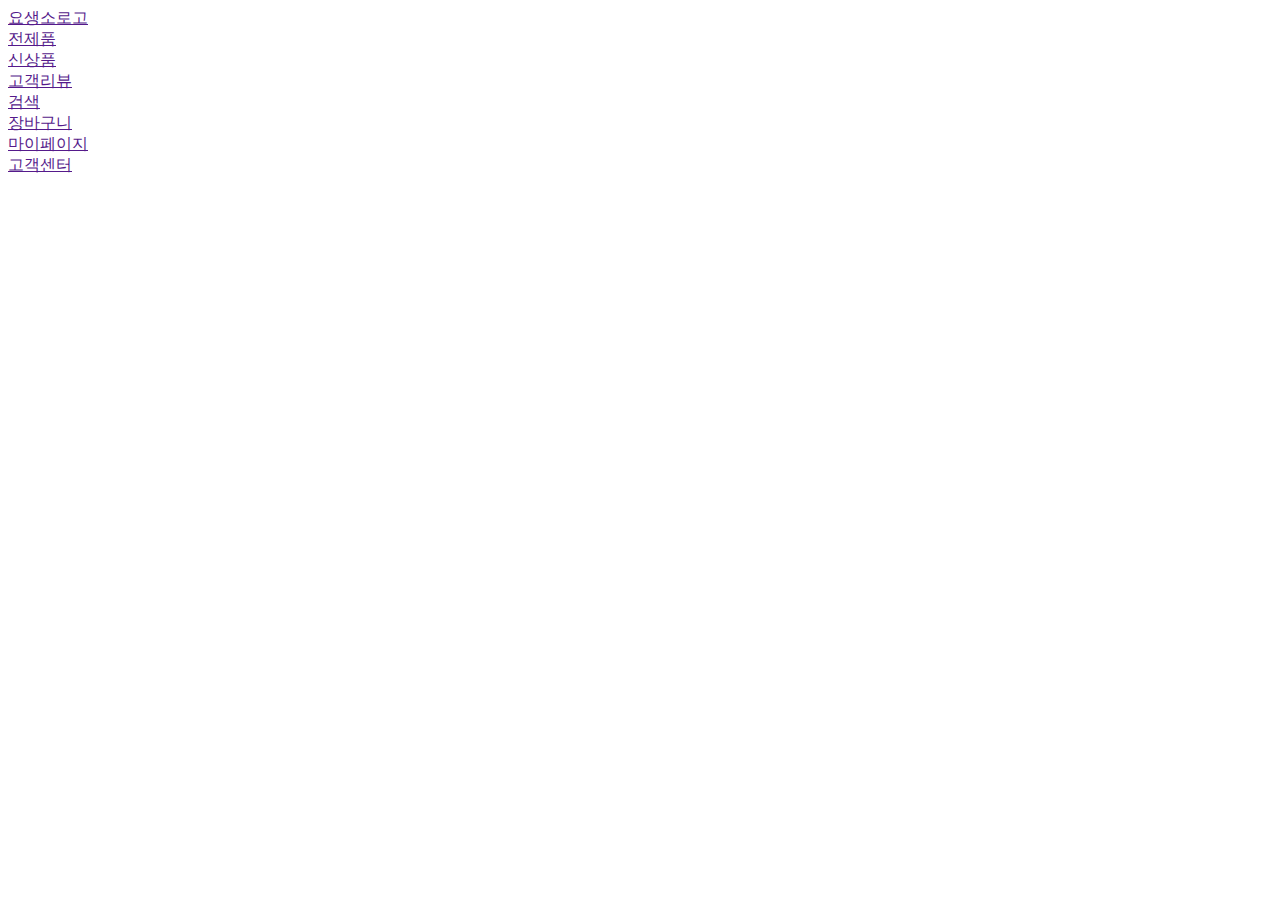
<file: html/index.html>
<!DOCTYPE html>
<html lang="en">
<head>
    <meta charset="UTF-8">
    <meta http-equiv="X-UA-Compatible" content="IE=edge">
    <meta name="viewport" content="width=device-width, initial-scale=1.0">
    <link rel="stylesheet" href="/css/header.css">
    <title>Document</title>
</head>
<body>
    <div id="head-top">
        <div id="head">
            <div id="head1">
                <div>
                    <a href="">요생소로고</a>
                </div>
                <div>
                    <a href="">전제품</a>
                </div>
                <div>
                    <a href="">신상품</a>
                </div>
                <div>
                    <a href="">고객리뷰</a>
                </div>
            </div>
        
            <div id="head2">
                <div>
                    <a href="">검색</a>
                </div>
                <div>
                    <a href="">장바구니</a>
                </div>
                <div>
                    <a href="">마이페이지</a>
                </div>
                <div>
                    <a href="">고객센터</a>
                </div>
            </div>
        </div>
    </div>


</body>
</html>
</file>
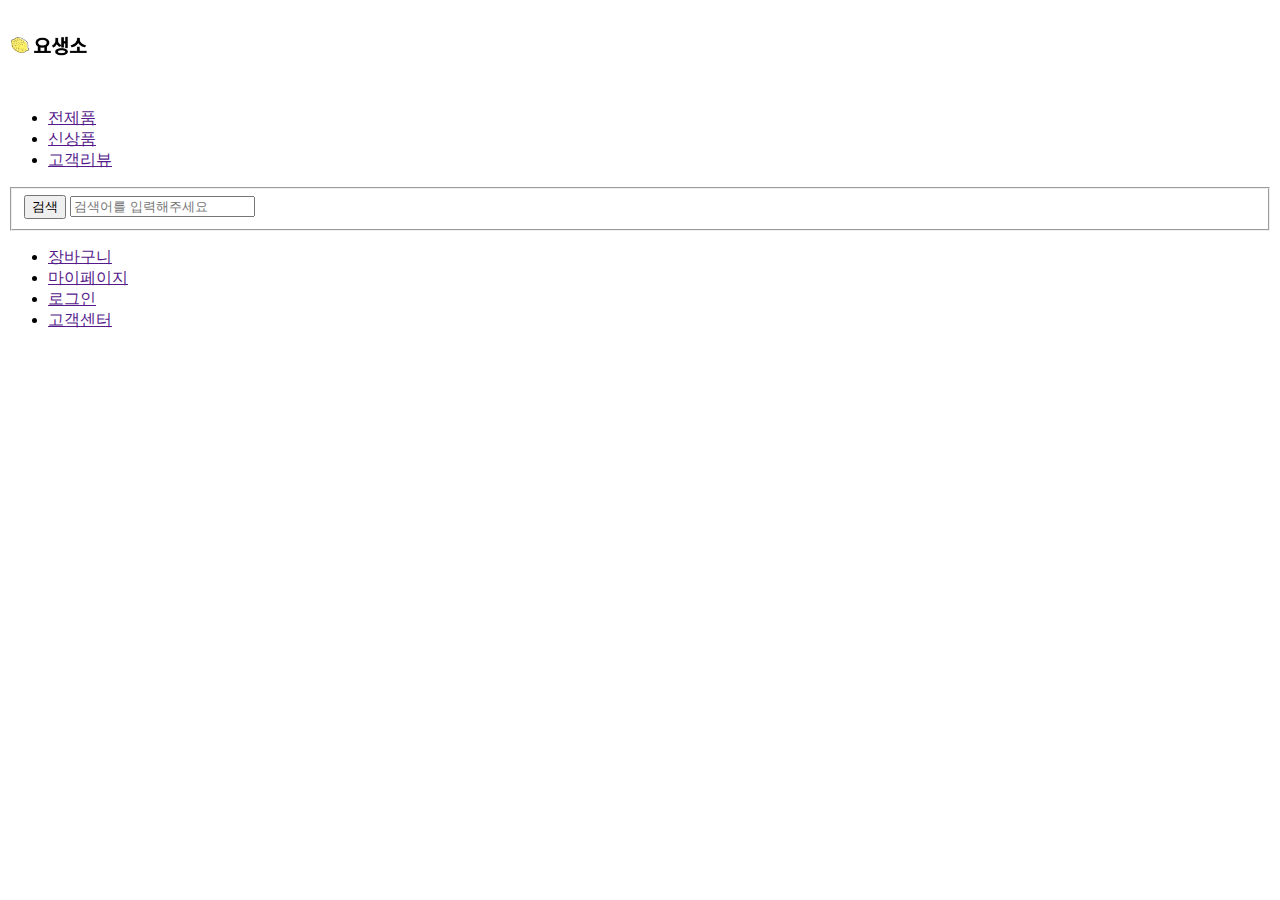
<file: html/header.html>
<!DOCTYPE html>
<html lang="en">
<head>
    <meta charset="UTF-8">
    <meta http-equiv="X-UA-Compatible" content="IE=edge">
    <meta name="viewport" content="width=device-width, initial-scale=1.0">
    <link rel="stylesheet" href="/css/header.css">
    <title>Document</title>

</head>
<body>
    <main>
        <!-- 헤더 영역 -->
        <header>
            <!-- 로고영역 -->
            <section>
                <a href="">
                    <img src="/img/logo.png" alt="logo" width="80px">
                </a>
            </section>
            <!-- 메뉴영역 -->
            <section>
                <nav>
                    <ul>
                        <li><a href="">전제품</a></li>
                        <li><a href="">신상품</a></li>
                        <li><a href="">고객리뷰</a></li>
                    </ul>
                </nav>
            </section>
            <!-- 검색영역 -->
            <section>
                <article class="search-area">
                    <form action="#" name="search-form">
                        <fieldset>
                            <button id="search-btn">검색</button>
                            <input type="text" id="query" name="query"
                            autocomplete="off" placeholder="검색어를 입력해주세요">
                        </fieldset>
                    </form>
                </article>
            </section>
            <!-- 회원영역 -->
            <section>
                <ul>
                    <li><a href="">장바구니</a></li>
                    <li><a href="">마이페이지</a></li>
                    <li><a href="">로그인</a></li>
                    <li><a href="">고객센터</a></li>
                </ul>
            </section>

        </header>


        <!-- 컨텐츠 영역 -->

    </main>

    <!-- 푸터 영역 -->
</body>
</html>
</file>
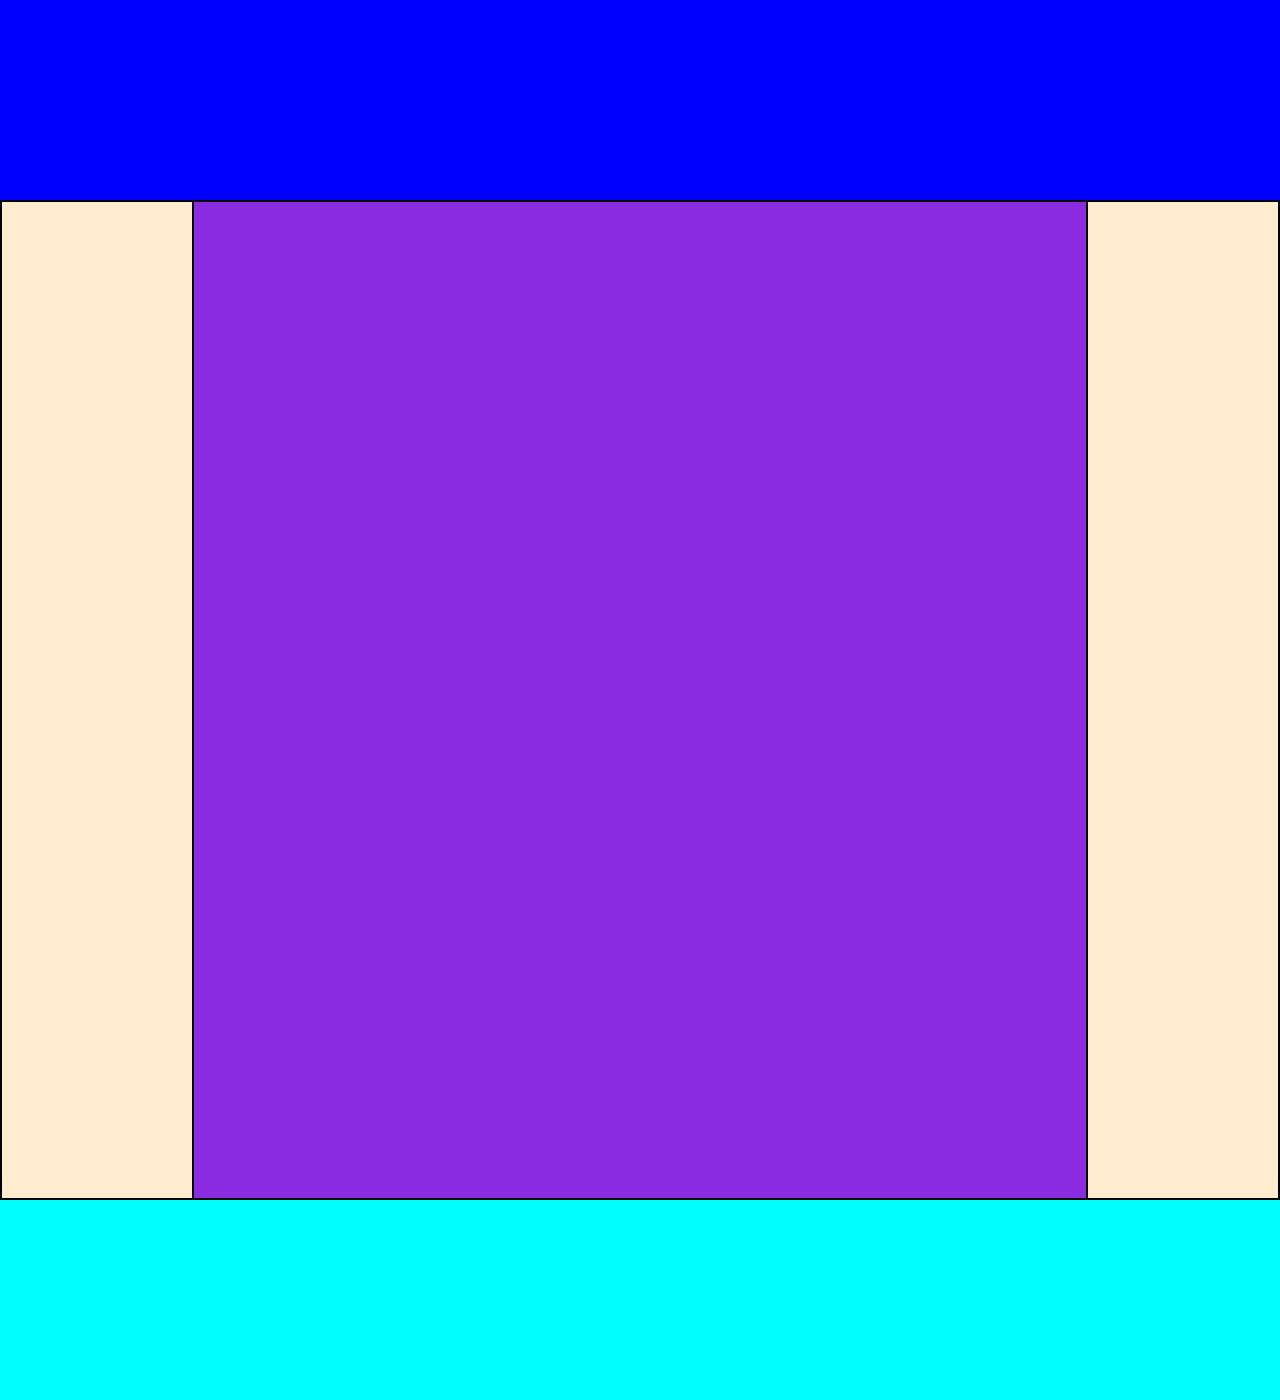
<file: html/log.html>
<!DOCTYPE html>
<html lang="en">
<head>
    <meta charset="UTF-8">
    <meta http-equiv="X-UA-Compatible" content="IE=edge">
    <meta name="viewport" content="width=device-width, initial-scale=1.0">
    <title>Document</title>
    <link rel="stylesheet" href="/css/log.css">
</head>
<body>
    <main>
        <!-- 헤더 -->
        <header></header>
        <!-- 바디 -->
        <section class="content">
            <!-- 왼쪽 공백 -->
            <section></section>
            <!-- 내용 -->
            <section></section>
            <!-- 오른쪽 공백 -->
            <section></section>
        </section>
    </main>
    <!-- 푸터 -->
    <footer></footer>
</body>
</html>
</file>
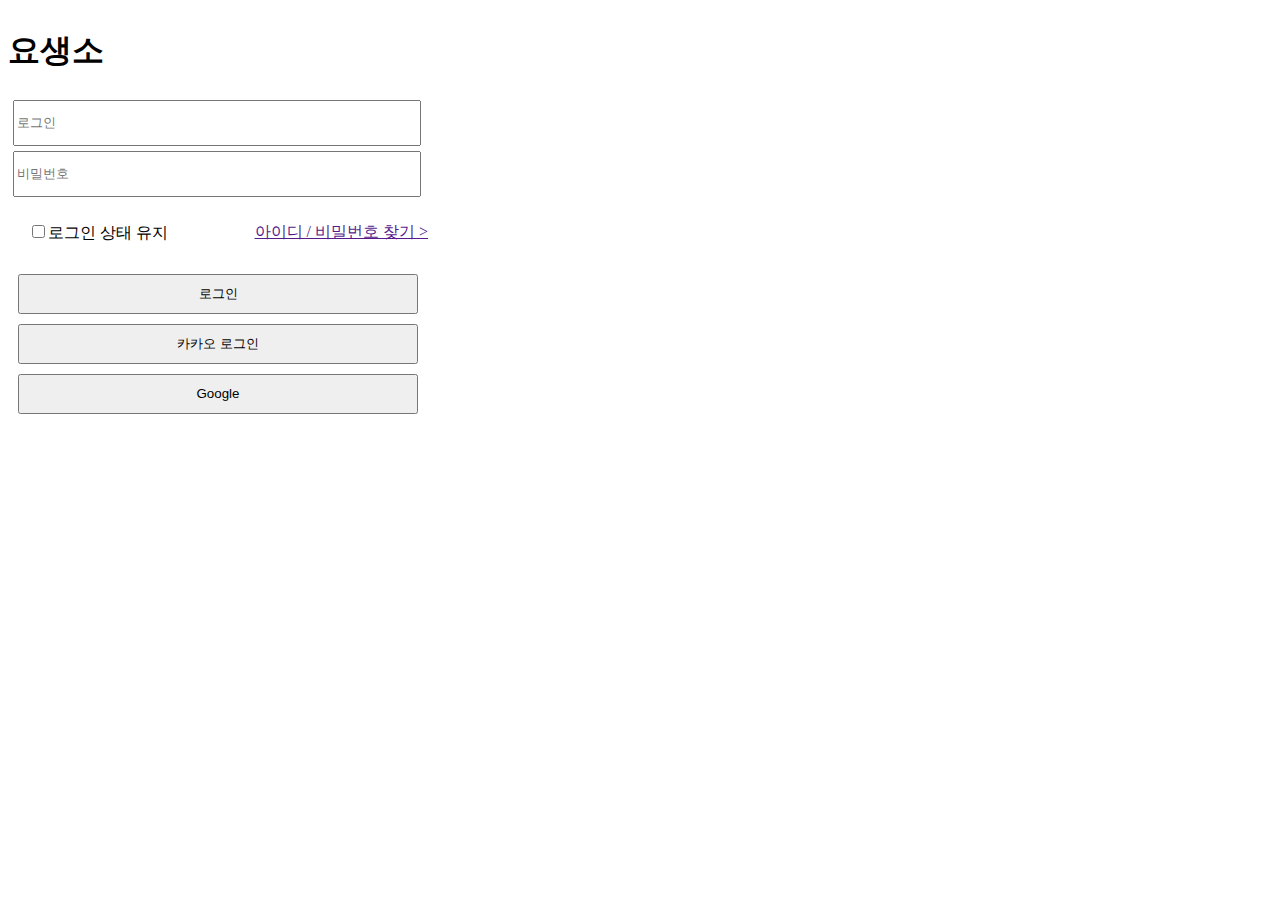
<file: html/login.html>
<!DOCTYPE html>
<html lang="en">
<head>
    <meta charset="UTF-8">
    <meta http-equiv="X-UA-Compatible" content="IE=edge">
    <meta name="viewport" content="width=device-width, initial-scale=1.0">
    <link rel="stylesheet" href="/css/login.css">
    <title>login</title>
</head>
<body>
    
<div class="top">
    <h1 class="name">요생소</h1>
    <div class="container1">
        <input type="text" class="basic member-login" placeholder="로그인">
        <input type="password" class="basic member-pw" placeholder="비밀번호">
    </div>
    <div class="mid">
        <div class="check">
            <input type="checkbox" id="ing"><label for="ing">로그인 상태 유지</label>
        </div>
        <a href="" class="idPw">아이디 / 비밀번호 찾기 ></a>
    </div>

    <div class="but">
        <button type="submit" class="btn login">로그인</button>
        <button type="submit" class="btn kakao">카카오 로그인</button>
        <button type="submit" class="btn google">Google</button>
    </div>
</div>


</body>
</html>
</file>
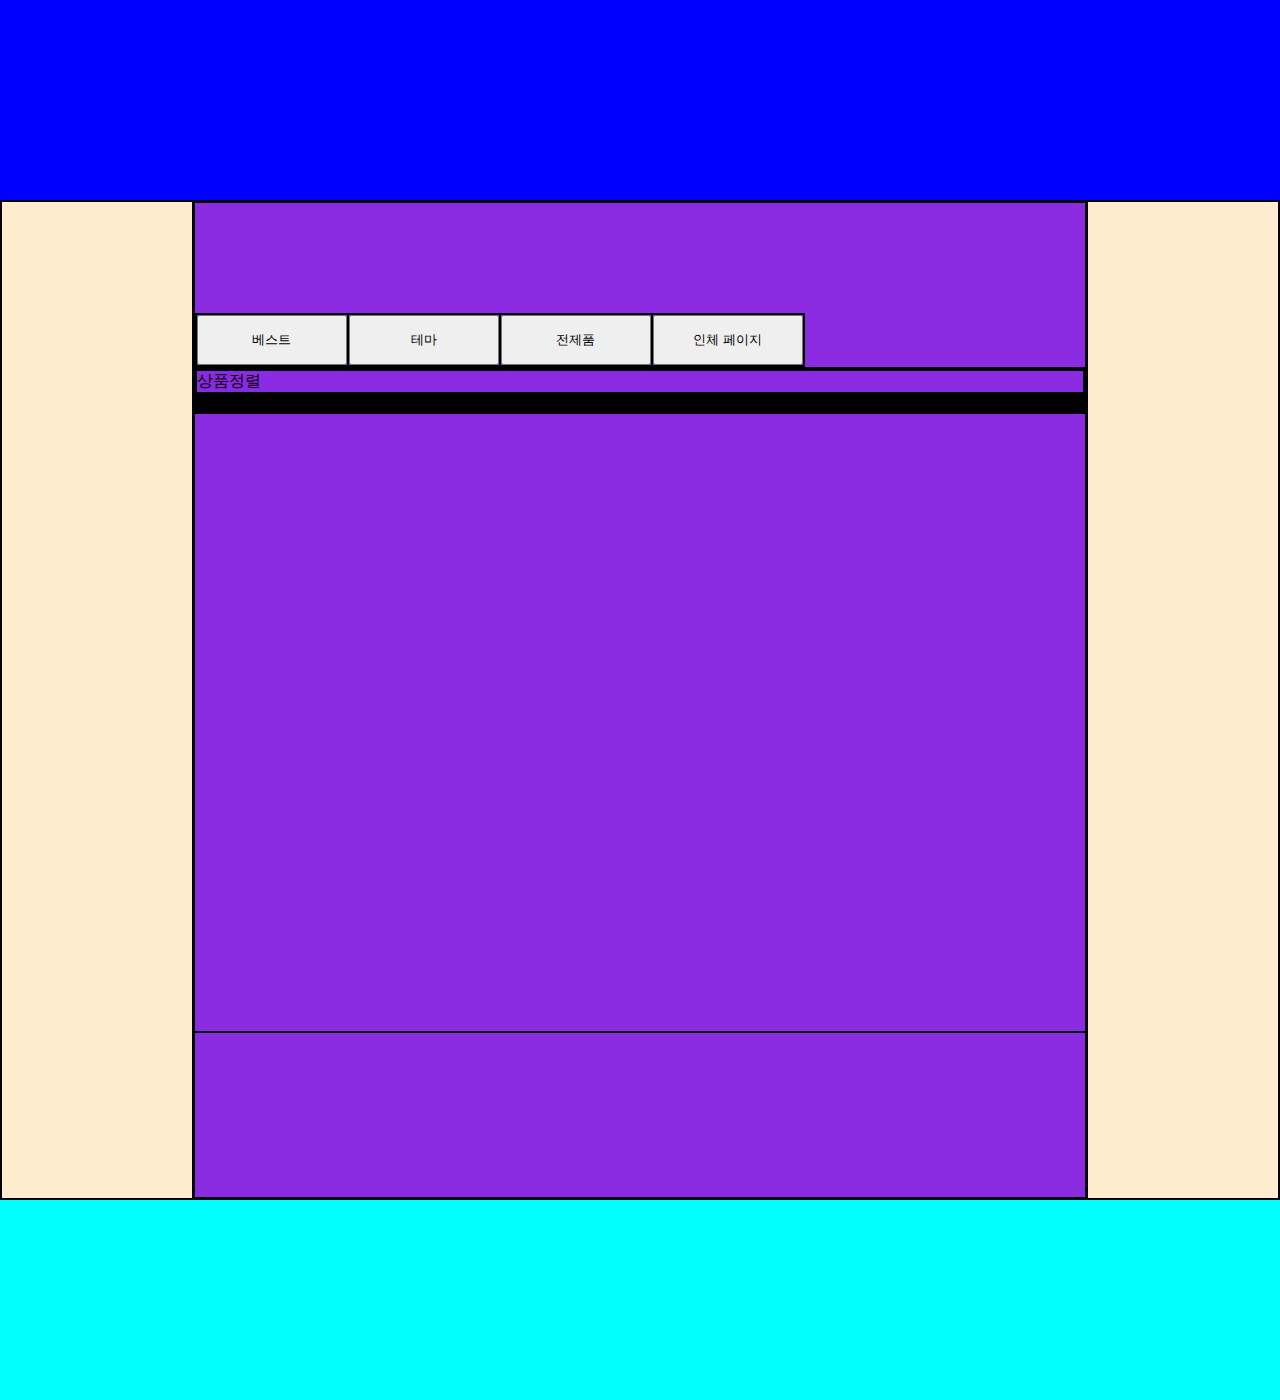
<file: html/mainDetail.html>
<!DOCTYPE html>
<html lang="en">
<head>
    <meta charset="UTF-8">
    <meta http-equiv="X-UA-Compatible" content="IE=edge">
    <meta name="viewport" content="width=device-width, initial-scale=1.0">
    <title>Document</title>
    <link rel="stylesheet" href="/css/mainDetail.css">
</head>
<body>
    <main>
        <!-- 헤더 -->
        <header></header>
        <!-- 바디 -->
        <section class="content">
            <!-- 왼쪽 공백 -->
            <section></section>
            <!-- 내용 -->
            <section>
                <section class="content-top">
                    <div>
                        <div><button id="btn">베스트</button></div>
                        <div><button id="btn">테마</button></div>
                        <div><button id="btn">전제품</button></div>
                        <div><button id="btn">인체 페이지</button></div>
                    </div>
                </section>
                <section class="content-mid">
                    <div>
                        <div>
                            상품정렬
                        </div>
                    </div>
                    <div>
                        <div></div>
                        <div></div>
                        <div></div>
                        <div></div>
                        <div></div>
                        <div></div>
                        <div></div>
                        <div></div>
                        <div></div>
                    </div>
                </section>
                <section class="content-bottom"></section>
            </section>
            <!-- 오른쪽 공백 -->
            <section></section>
        </section>
    </main>
    <!-- 푸터 -->
    <footer></footer>
    <script src="/js/mainDetail.js"></script>
</body>
</html>
</file>
<file: css/header.css>
* {
    box-sizing: border-box;
}
header {
    height: 80px;
}
</file>
<file: css/log.css>
* {
    box-sizing: border-box;
}
body {
    margin: 0;
    padding: 0;
}
section {
    border: 1px solid black;
}
div {
    border: 1px solid black;
}
main > header {
    background-color: blue;
    height: 200px
}
main > section:nth-child(2) {
    background-color: blanchedalmond;
    height: 1000px
}
footer {
    height: 200px;
    background-color: aqua;
}
.content {
    display: flex;
}
.content > section:nth-child(1) {
    flex-basis: 15%;
}
.content > section:nth-child(2) {
    flex-basis: 70%;
    background-color: blueviolet;
}
.content > section:nth-child(3) {
    flex-basis: 15%;
}
</file>
<file: css/login.css>
.basic {
    width: 400px;
    height: 40px;
}

.btn {
    width: 400px;
    height: 40px;
}

.container1 > input {
    display: flex;
    flex-direction: column;
    margin: 5px;
}

.member-login:focus {
    transform: scale(1.05, 1.05);
    transition-duration: 1s;
    border-radius: 5px;
}

.member-pw:focus {
    transform: scale(1.05, 1.05);
    transition-duration: 1s;
    border-radius: 5px;
}

.mid {
    width: 400px;
    display: flex;
    justify-content: space-between;
}

.but > button{
    display: block;
    margin: 10px;
}
.top {
    display: flex;
    flex-direction: column;
    justify-content: center;

}
.login, .mid {
    margin: 20px;
}
</file>
<file: css/mainDetail.css>
* {
    box-sizing: border-box;
}
body {
    margin: 0;
    padding: 0;
}
section {
    border: 1px solid black;
}
div {
    border: 1px solid black;
}
main > header {
    background-color: blue;
    height: 200px
}
main > section:nth-child(2) {
    background-color: blanchedalmond;
    height: 1000px
}
footer {
    height: 200px;
    background-color: aqua;
}
.content {
    display: flex;
}
.content > section:nth-child(1) {
    flex-basis: 15%;
}
.content > section:nth-child(2) {
    flex-basis: 70%;
    background-color: blueviolet;
    display: flex;
    flex-direction: column;
}
.content > section:nth-child(3) {
    flex-basis: 15%;
}

.content-top {
    flex-basis: 20%;
    display: flex;
    align-items: flex-end;
}
.content-top > div {
    display: flex;
}

.content-mid {
    flex-basis: 80%;
}
.content-bottom {
    flex-basis: 20%;
}
#btn {
    width: 150px;
    height: 50px;    
}
</file>
